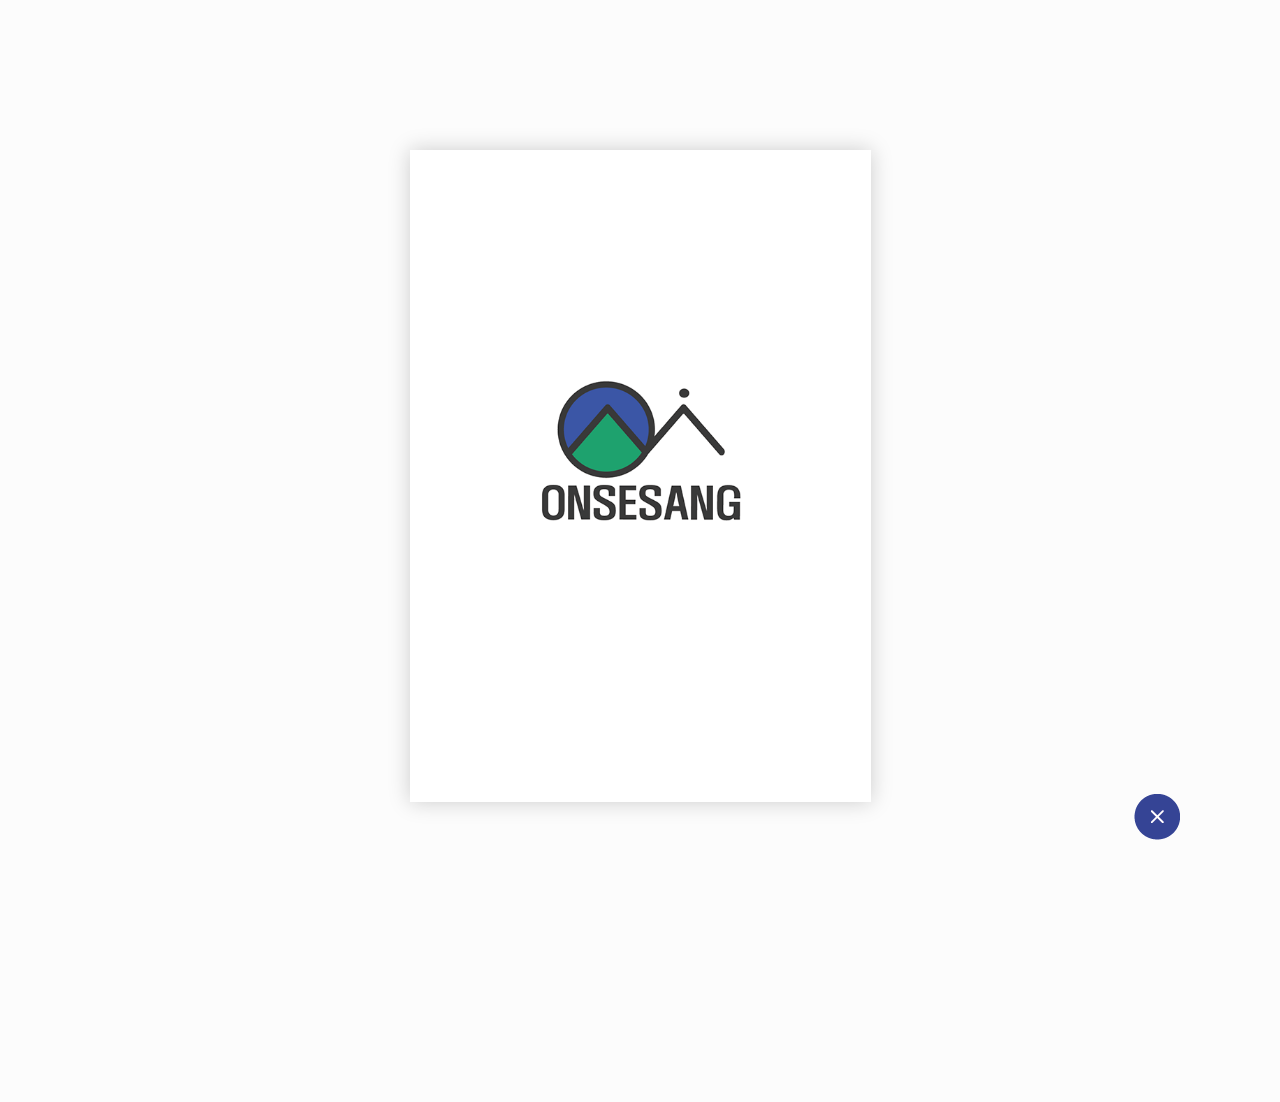
<file: ebook/samples/basic/index.html>
<!doctype html>
<!--[if lt IE 7 ]> <html lang="en" class="ie6"> <![endif]-->
<!--[if IE 7 ]>    <html lang="en" class="ie7"> <![endif]-->
<!--[if IE 8 ]>    <html lang="en" class="ie8"> <![endif]-->
<!--[if IE 9 ]>    <html lang="en" class="ie9"> <![endif]-->
<!--[if !IE]><!--> <html lang="en"> <!--<![endif]-->
<head>
<meta name="viewport" content="width = 1050, user-scalable = no" />
<script type="text/javascript" src="../../extras/jquery.min.1.7.js"></script>
<script type="text/javascript" src="../../extras/modernizr.2.5.3.min.js"></script>
</head>
<body>
	<p class="fixed2">
		<a href="../index.html#branding" onclick="window.close()"><img src="../../../guide/images/back.png" alt="back"></a>
	</p>	

<div class="flipbook-viewport">
	<div class="container">
		<div class="flipbook">
			<div style="background-image:url(pages/g1.png)"></div>
			<div style="background-image:url(pages/g2.png)"></div>
			<div style="background-image:url(pages/g2_1.png)"></div>
			<div style="background-image:url(pages/g3.png)"></div>
			<div style="background-image:url(pages/g3_1.png)"></div>
			<div style="background-image:url(pages/g4.png)"></div>
			<div style="background-image:url(pages/g4_1.png)"></div>
			<div style="background-image:url(pages/g5.png)"></div>
			<div style="background-image:url(pages/g5_1.png)"></div>
			<div style="background-image:url(pages/g6.png)"></div>
			<div style="background-image:url(pages/g6_1.png)"></div>
			<div style="background-image:url(pages/g7.png)"></div>
			<div style="background-image:url(pages/g7_1.png)"></div>
			<div style="background-image:url(pages/g8.png)"></div>
			<div style="background-image:url(pages/g8_1.png)"></div>
			<div style="background-image:url(pages/g9.png)"></div>
			<div style="background-image:url(pages/g9_1.png)"></div>
			<div style="background-image:url(pages/g10.png)"></div>
			<div style="background-image:url(pages/g10_1.png)"></div>
			<div style="background-image:url(pages/g11.png)"></div>
			<div style="background-image:url(pages/g11_1.png)"></div>
			<div style="background-image:url(pages/g12.png)"></div>
			<div style="background-image:url(pages/g12_1.png)"></div>
			<div style="background-image:url(pages/g13.png)"></div>
			<div style="background-image:url(pages/g13_1.png)"></div>
			<div style="background-image:url(pages/g14.png)"></div>
			<div style="background-image:url(pages/g14_1.png)"></div>
			<div style="background-image:url(pages/g15.png)"></div>
			<div style="background-image:url(pages/g15_1.png)"></div>
			<div style="background-image:url(pages/g16.png)"></div>
			<div style="background-image:url(pages/g16_1.png)"></div>

			<div style="background-image:url(pages/g17.png)"></div>
			<div style="background-image:url(pages/g17_1.png)"></div>
			<div style="background-image:url(pages/g18.png)"></div>
			<div style="background-image:url(pages/g18_1.png)"></div>
			<div style="background-image:url(pages/g19.png)"></div>
			<div style="background-image:url(pages/g19_1.png)"></div>
			<div style="background-image:url(pages/g20.png)"></div>
			<div style="background-image:url(pages/g20_1.png)"></div>
			<div style="background-image:url(pages/g21.png)"></div>
			<div style="background-image:url(pages/g21_1.png)"></div>
			<div style="background-image:url(pages/g22.png)"></div>
			<div style="background-image:url(pages/g22_1.png)"></div>
			<div style="background-image:url(pages/g23.png)"></div>
			<div style="background-image:url(pages/g23_1.png)"></div>
			<div style="background-image:url(pages/g24.png)"></div>
			<div style="background-image:url(pages/g24_1.png)"></div>
			<div style="background-image:url(pages/g25.png)"></div>
			<div style="background-image:url(pages/g25_1.png)"></div>
			<div style="background-image:url(pages/g26.png)"></div>
			<div style="background-image:url(pages/g26_1.png)"></div>
			<div style="background-image:url(pages/g27.png)"></div>
			<div style="background-image:url(pages/g27_1.png)"></div>
			<div style="background-image:url(pages/g28.png)"></div>
			<div style="background-image:url(pages/g28_1.png)"></div>
			<div style="background-image:url(pages/g29.png)"></div>
			<div style="background-image:url(pages/g29_1.png)"></div>
			<div style="background-image:url(pages/g30.png)"></div>
			<div style="background-image:url(pages/g30_1.png)"></div>



		</div>
	</div>
</div>


<script type="text/javascript">

function loadApp() {

	// Create the flipbook

	$('.flipbook').turn({
			// Width

			width:922,
			
			// Height

			height:652,

			// Elevation

			elevation: 50,
			
			// Enable gradients

			gradients: true,
			
			// Auto center this flipbook

			autoCenter: true

	});
}

// Load the HTML4 version if there's not CSS transform

yepnope({
	test : Modernizr.csstransforms,
	yep: ['../../lib/turn.js'],
	nope: ['../../lib/turn.html4.min.js'],
	both: ['css/basic.css'],
	complete: loadApp
});

</script>


</body>
</html>
</file>
